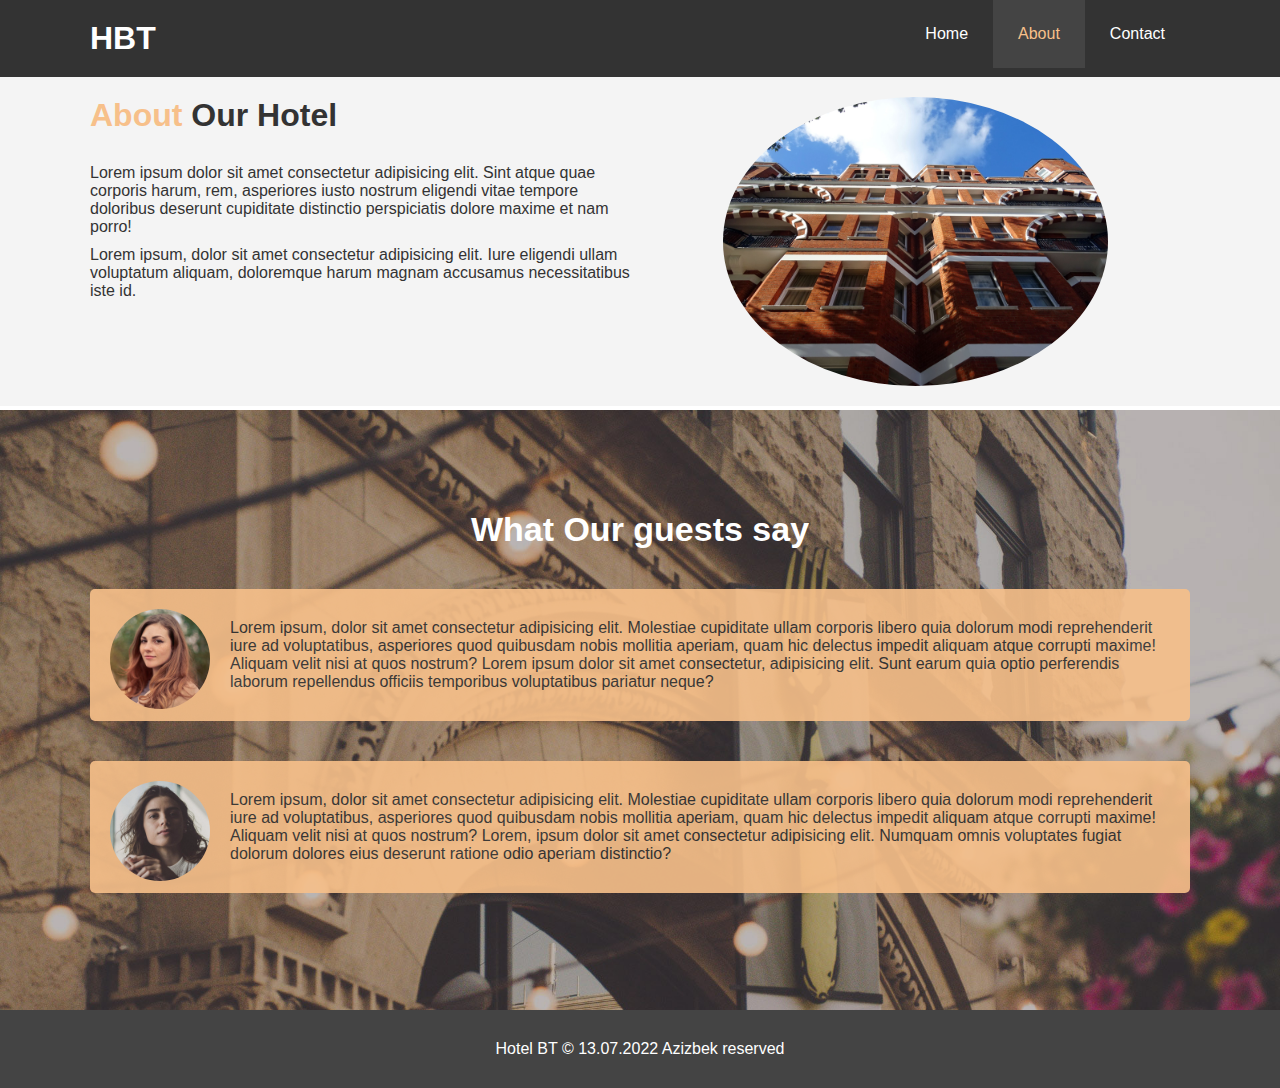
<file: HTML/about.html>
<!DOCTYPE html>
<html>
  <head>
    <title>Hotel Website</title>
    <link rel="stylesheet" href="css/style.css" />
  </head>
  <body>
    <header>
      <nav id="navbar">
        <div class="container">
          <h1 class="logo"><a href="#">HBT</a></h1>
          <ul>
            <li><a href="index.html">Home</a></li>
            <li><a href="about.html" class="current">About</a></li>
            <li><a href="contact.html">Contact</a></li>
          </ul>
        </div>
      </nav>
    </header>

    <section id="about-info" class="bg-light">
      <div class="container">
        <div class="info-left">
          <h1><span class="text-primary">About</span> Our Hotel</h1>
          <p>
            Lorem ipsum dolor sit amet consectetur adipisicing elit. Sint atque
            quae corporis harum, rem, asperiores iusto nostrum eligendi vitae
            tempore doloribus deserunt cupiditate distinctio perspiciatis dolore
            maxime et nam porro!
          </p>
          <p>
            Lorem ipsum, dolor sit amet consectetur adipisicing elit. Iure
            eligendi ullam voluptatum aliquam, doloremque harum magnam accusamus
            necessitatibus iste id.
          </p>
        </div>
        <div class="info-right">
          <img src="./img/photo-2.jpg" alt="our beautiful hotel" />
        </div>
      </div>
    </section>

    <div class="clr"></div>

    <section id="testimonials">
      <div class="container">
        <h2>What Our guests say</h2>

        <div class="testimonial bg-primary">
          <img src="img/person-1.jpg" alt="Zumrad" />
          <p>
            Lorem ipsum, dolor sit amet consectetur adipisicing elit. Molestiae
            cupiditate ullam corporis libero quia dolorum modi reprehenderit
            iure ad voluptatibus, asperiores quod quibusdam nobis mollitia
            aperiam, quam hic delectus impedit aliquam atque corrupti maxime!
            Aliquam velit nisi at quos nostrum? Lorem ipsum dolor sit amet
            consectetur, adipisicing elit. Sunt earum quia optio perferendis
            laborum repellendus officiis temporibus voluptatibus pariatur neque?
          </p>
        </div>
        <div class="testimonial bg-primary">
          <img src="img/person-2.jpg" alt="Qimmat" />
          <p>
            Lorem ipsum, dolor sit amet consectetur adipisicing elit. Molestiae
            cupiditate ullam corporis libero quia dolorum modi reprehenderit
            iure ad voluptatibus, asperiores quod quibusdam nobis mollitia
            aperiam, quam hic delectus impedit aliquam atque corrupti maxime!
            Aliquam velit nisi at quos nostrum? Lorem, ipsum dolor sit amet
            consectetur adipisicing elit. Numquam omnis voluptates fugiat
            dolorum dolores eius deserunt ratione odio aperiam distinctio?
          </p>
        </div>
      </div>
    </section>
             
    <footer id="main-footer">
        <p>Hotel BT &copy; 13.07.2022 Azizbek reserved</p>
    </footer>

</body>



</html>
</file>
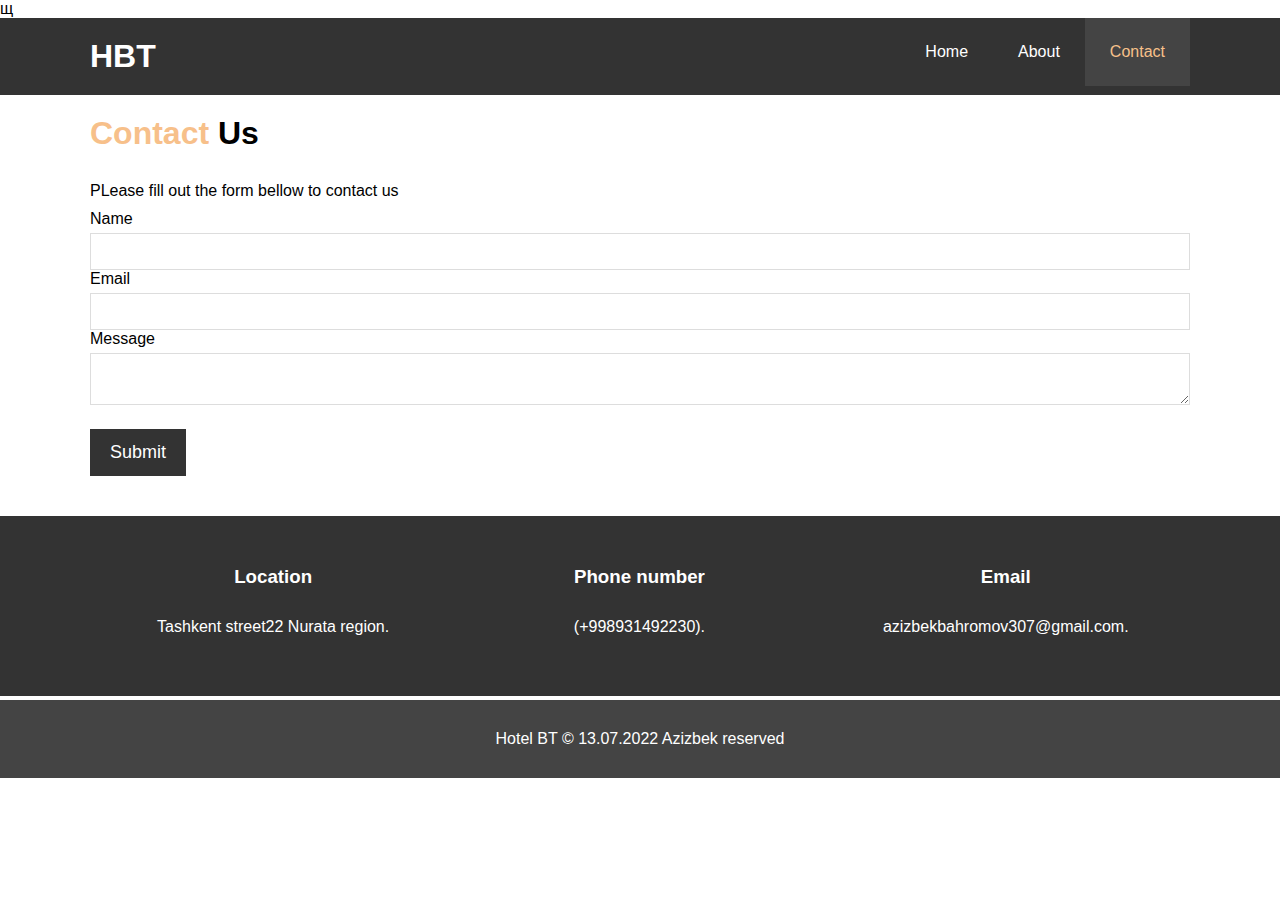
<file: HTML/contact.html>
<!DOCTYPE html>
<html>
  <head>
    <title>Hotel Website</title>
    <link rel="stylesheet" href="css/style.css" />
    <link
    rel="stylesheet"
    href="https://use.fontawesome.com/releases/v5.6.1/css/all.css"
    integrity="sha384-gfdkjb5BdAXd+lj+gudLWI+BXq4IuLW5IT+brZEZsLFm++aCMlF1V92rMkPaX4PP"
    crossorigin="anonymous"
  />  
</head>
  <body>
    <header>щ
      <nav id="navbar">
        <div class="container">
          <h1 class="logo"><a href="#">HBT</a></h1>
          <ul>
            <li><a href="index.html">Home</a></li>
            <li><a href="about.html" >About</a></li>
            <li><a href="contact.html"class="current">Contact</a></li>
          </ul>
        </div>
      </nav>
    </header>
    <section id="contact-form">
        <div class="container">
            <h1><span class="text-primary">Contact </span>Us</h1>
            <p>PLease fill out  the form bellow  to contact us</p>
            <form>
                <div class="form-group">
                    <label for="name">Name</label>
                    <input type="text" id="name" name="name">

                    <div class="form-group">
                    <label for="email">Email</label>
                    <input type="text" id="email" name="email">

                    <div class="form-group">
                        <label for="message">Message</label>
                        <textarea type="text" id="message" name="message"></textarea>
                </div>
                </div>
                <button class="btn">Submit</button>
            </form>
        </div>
    </section>

   

    <section id="contact-info" class="bg-dark">
        <div class="container">
            <div class="box">
                <i class="fas fa-hotel fa-3x"></i>
             <h3> Location</h3>
             <p>Tashkent street22 Nurata region.</p>   
            </div>
            <div class="box">
                <i class="fas fa-phone fa-3x"></i>
             <h3> Phone number
             </h3>
             <p>(+998931492230).</p>   
            </div>
            <div class="box">
                <i class="fas fa-envelope fa-3x"></i>
             <h3> Email</h3>
             <p>azizbekbahromov307@gmail.com.</p>   
            </div>
           
        </div>
    </section>
    <div class="clr "></div>
    <footer id="main-footer">
        <p>Hotel BT &copy; 13.07.2022 Azizbek reserved</p>
    </footer>
</body>



</html>
</file>
<file: HTML/css/style.css>
/*Reset*/
* {
    margin:0;
    padding:0;
    box-sizing:border-box;
}
  /*mainstyling*/
   html,
   body{
    font-family:sans-serif ;
   }
   a{
    color:#333;
    text-decoration:none ;
}
h1,h2,h3{
    padding-bottom:20px ;
}
p{
    margin:10px 0;
}
#navbar{
    background-color: #333;
    overflow: auto;
    color:#fff;
}
#navbar a{
    color:#fff;
}
#navbar h1{
    float:left;
    padding-top: 20px;
}#navbar ul{
    float: right;
    list-style-type: none; ;
}
#navbar ul li{
    float:left;
}
#navbar ul li a{
    display:inline-block;
    padding: 25px;
}
#navbar ul li a:hover, #navbar ul li a.current{
    background-color: #444;
    color:#f7c08a ;

}
.container{
    max-width: 1100px;
    margin: auto;
}
.text-primary{
color:#f7c08a ;
}
.lead{
    font-size: 20px;
}
.btn{
    display: inline-block;
    font-size: 18px;
    color:#fff;
    background-color: #333;
    padding: 13px 20px;
    border: none;
    cursor: pointer;
}
.btn:hover{
    background-color:#f7c08a ;
    color: #333;
}
.btn-light{
    background-color: #f4f4f4;
    color: #333;
}
.btn-dark{
    background-color: #333;
    color: #fff;
}
 .bg-light{
    background-color: #f4f4f4;
    color: #333;
 }
 .bg-dark{
    background-color:#333 ;
    color: #fff;
 }
 .bg-primary{
    background-color: #f7c08a;
    color: #333;
 }
 .clr{
    clear: both;

 }


 /*Showcase section*/
 #showcase{
    background-image: url("../img/showcase.jpg");
    background-repeat: no-repeat;
    background-position: center;
    background-size: cover;
    height: 600px;
 }
 #showcase .showcase-content{
    text-align: center;
    color: #fff;
    padding-top: 170px;
 }
 #showcase h1{
    font-size: 60px;
 }
 #showcase p{
    padding-bottom: 20px;
    font-size: 23px;
 }

 #home-info{
    height: 400px;
 }
 #home-info .info-img{
    float: left;
    width: 50%;
    height: 100%;
    background-image: url('../img/photo-1.jpg');
}
#home-info .info-content{
    float: right;
    width: 50%;
    height: 100%;
    text-align: center;
    padding:50px 30px;
}
#home-info .info-content p{
    padding-bottom: 20px;
    font-size: 18px;
}


/*Features section*/

.box{
    width: 33.3%;
    float: left;
    padding: 50px;
    text-align: center;
}
.box i{
    margin-bottom: 10px;
}
#main-footer{
    text-align: center;
    background-color: #444;
    color: #fff;
    padding: 20px;
}
/*about us*/
#about-info{
    padding: 20px 0;
    display: inline-block;
    width:100%;
}

#about-info .info-right{
float: right;
width: 50%;
min-height: 100%;
}
#about-info .info-right img{
    display: block;
    margin:auto;
    width: 70%;
    border-radius: 50%;
}
#about-info .info-left{
    float: left;
    width: 50%;
    min-height: 100%;
}
/*testimonials*/
#testimonials {
    height: 600px;
    padding-top: 100px;
    background-image:url(../img/test-bg.jpg);
    background-repeat: no-repeat;
    background-size: cover;
}
#testimonials h2{
    color: #fff;
    text-align: center;
    padding-bottom: 40px;
    font-size: 34px;
}
#testimonials .testimonial{
    padding: 20px;
    margin-bottom: 40px;
    border-radius: 5px;
    opacity: 0.9;
}
#testimonials .testimonial img{
    width: 100px;
    float: left;
    margin-right: 20px;
    border-radius: 50%;
}
/*contact us*/
#contact-form{
    padding: 20px 0
    ;
}
#contact-form h1{
    font-size: 32px;
}
#contact-form .form-group{
    margin-bottom: 20px;
} 
#contact-form label{
    display: block;
    margin-bottom: 5px;
}
#contact-form input,
#contact-form textarea{
    width: 100%;
    padding: 10px;
    border: 1px solid #ddd;
}
#contact-info{
    display: inline-block;
    width: 100%;
}
</file>
